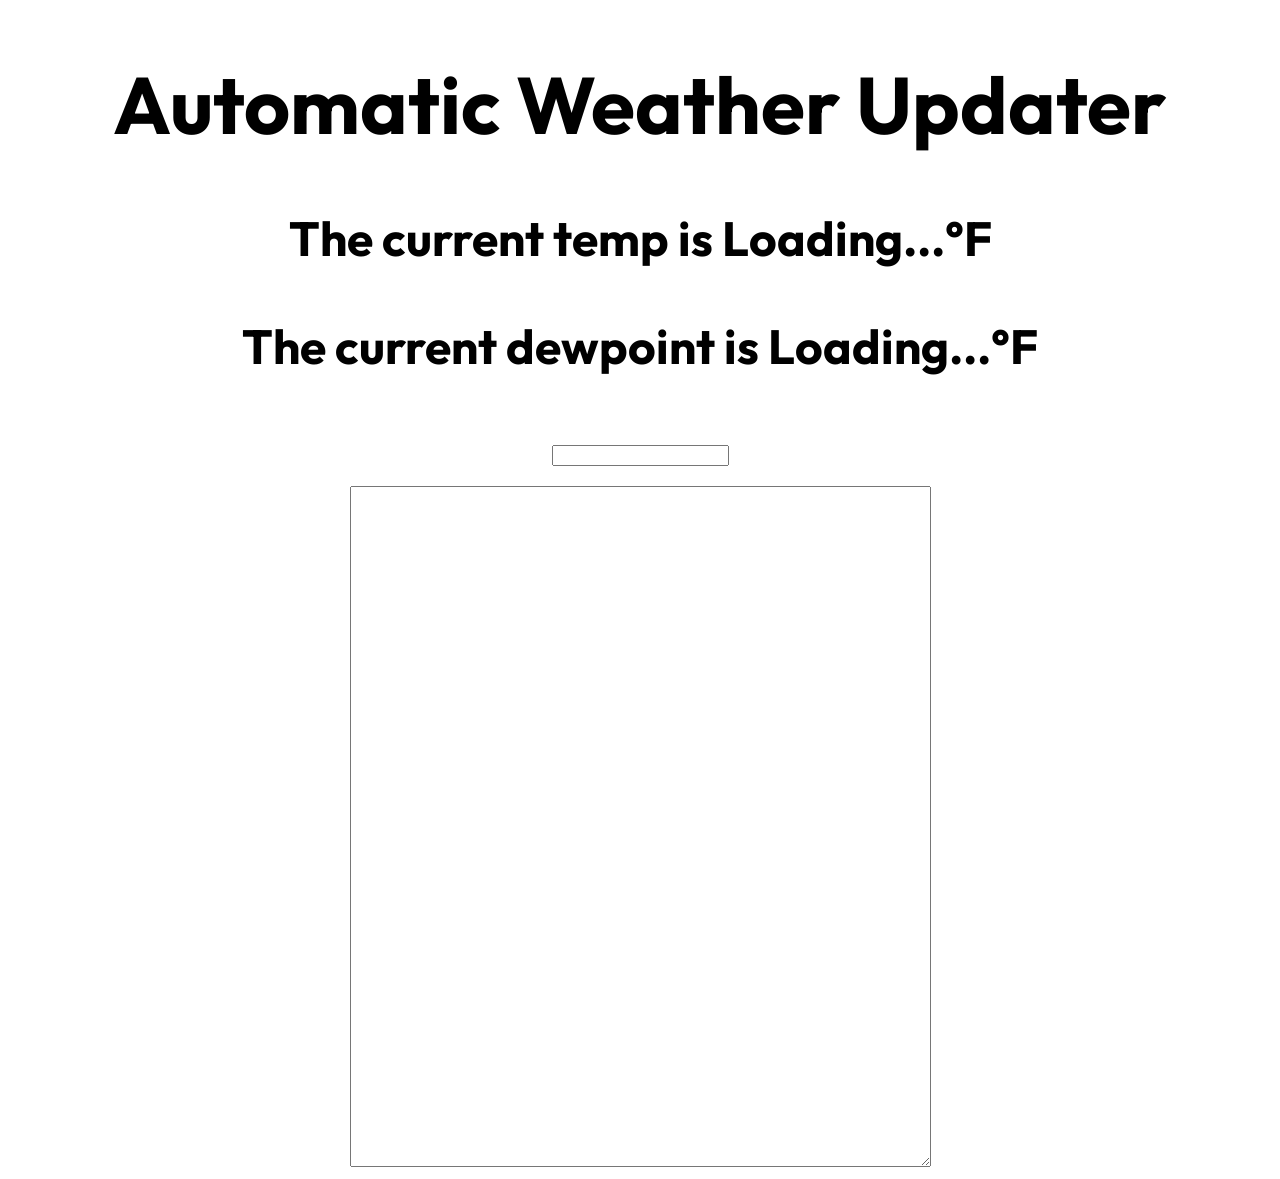
<file: index.html>
<!DOCTYPE html>
<html lang="en">
    <head>
        <meta charset="UTF-8">
        <meta name="viewport" content="width=device-width, initial-scale=1.0">
        <title>Automatic Weather Updater</title>
        <link rel="stylesheet" href="styling.css">
        <link rel="preconnect" href="https://fonts.googleapis.com">
        <link rel="preconnect" href="https://fonts.gstatic.com" crossorigin>
        <link href="https://fonts.googleapis.com/css2?family=Jost&family=Outfit&display=swap" rel="stylesheet">
    </head>
    <body>
        <h1>Automatic Weather Updater</h1>
        <h3>The current temp is <span id="temp">Loading...</span>°F</h3>
        <h3>The current dewpoint is <span id="dewpoint">Loading...</span>°F</h3>
        <img id="conditionimage"><br>
        <input id="inputbox" oninput="fetchthing(); showTemp();"><br><br>
        <textarea readonly id="outputbox" rows="45" cols="70"></textarea>
        <script src="scripting.js"></script>
    </body>
</html>
</file>
<file: styling.css>
body {
    text-align: center;
    font-family: "Outfit";
}

h1 {
    font-size: 5em;
}

h3 {
    font-size: 3em;
}

img {
    width: 10%;
}
</file>
